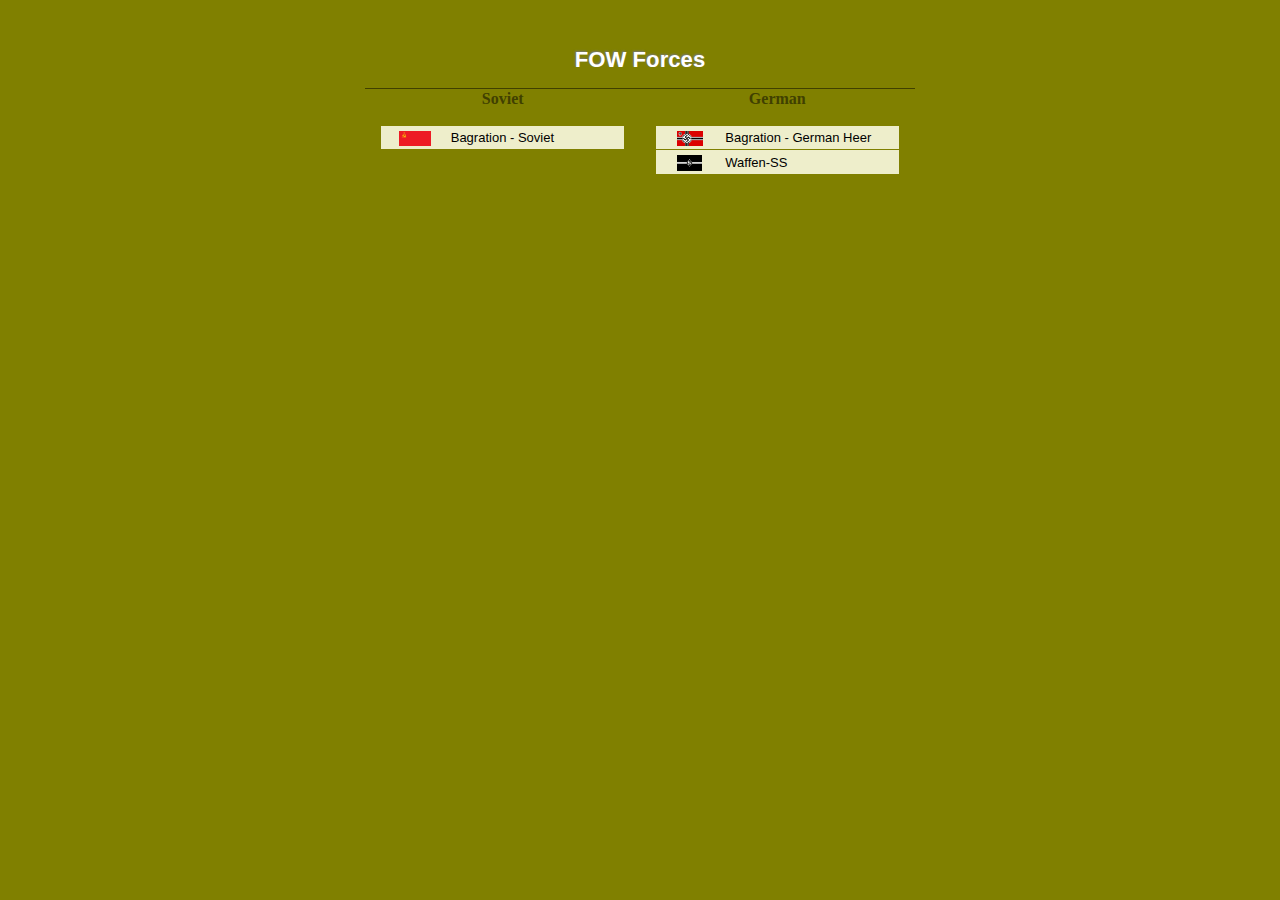
<file: war/index.html>
<!DOCTYPE HTML PUBLIC "-//W3C//DTD HTML 4.01//EN" "http://www.w3.org/TR/html4/strict.dtd">
<html>
<head>
	<meta http-equiv="Content-type" content="text/html;charset=UTF-8">
	<link rel="icon" type="image/png" href="./favicon.ico">
	<link rel="stylesheet" type="text/css" href="armyforge.css">
	<title>Armyforge - FOW V4 Lists</title>
</head>
<body>
	<div id="main">	
		<h1>FOW Forces</h1>												
		<table id="ab">
			<tr>
				<th>Soviet</th>
				<th>German</th>
			</tr>	
			<tr>
				<td>
					<div class="list"><a href="./SovietBagration.html"><span><img class="icon" src="img/Soviet.jpg"/></span>Bagration - Soviet</a></div>
				</td>
				<td>
					<div class="list"><a href="./GermanBagration.html"><span><img class="icon" src="img/German.png"/></span>Bagration - German Heer</a></div>
					<div class="list"><a href="./SS.html"><span><img class="icon" src="img/SS.png"/></span>Waffen-SS</a></div>
				</td>
			</tr>
		</table>
	</div>

</body>
</html>
</file>
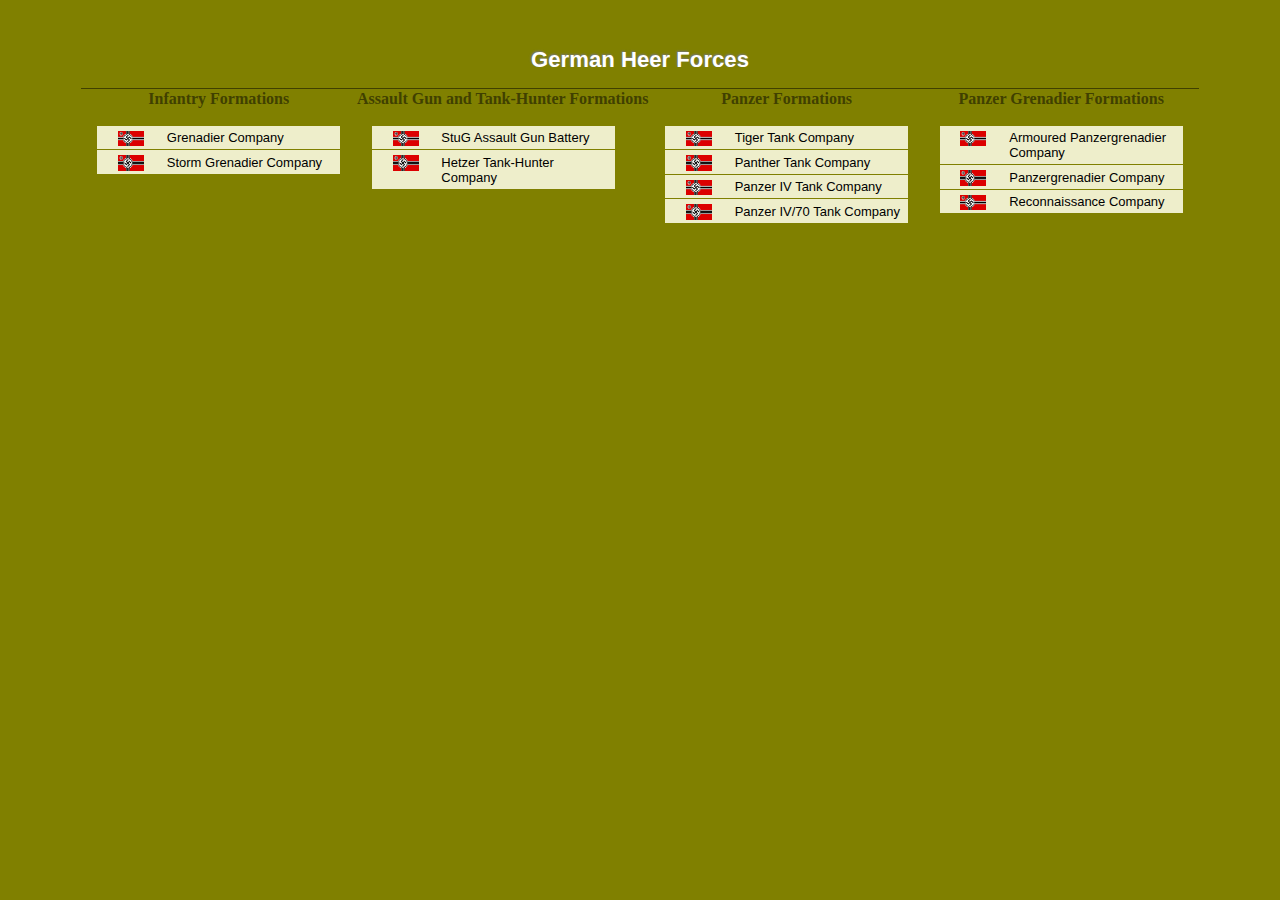
<file: war/GermanBagration.html>
<!DOCTYPE HTML PUBLIC "-//W3C//DTD HTML 4.01//EN" "http://www.w3.org/TR/html4/strict.dtd">
<html>
<head>
	<meta http-equiv="Content-type" content="text/html;charset=UTF-8">
	<link rel="icon" type="image/png" href="./favicon.ico">
	<link rel="stylesheet" type="text/css" href="armyforge.css">
	<title>Armyforge - FOW V4 Lists</title>
</head>
<body>
	<div id="main">	
		<h1>German Heer Forces</h1>												
		<table id="ab">
			<tr>
				<th>Infantry Formations</th>
				<th>Assault Gun and Tank-Hunter Formations</th>
				<th>Panzer Formations</th>
				<th>Panzer Grenadier Formations</th>
			</tr>	
			<tr>
				<td>
					<div class="list"><a href="./chooser.html?list=GermanGrenadier"><span><img class="icon" src="img/German.png"/></span>Grenadier Company</a></div>
					<div class="list"><a href="./chooser.html?list=GermanStorm"><span><img class="icon" src="img/German.png"/></span>Storm Grenadier Company</a></div>
				</td>
				<td>
					<div class="list"><a href="./chooser.html?list=GermanStug"><span><img class="icon" src="img/German.png"/></span>StuG Assault Gun Battery</a></div>
					<div class="list"><a href="./chooser.html?list=GermanHetzer"><span><img class="icon" src="img/German.png"/></span>Hetzer Tank-Hunter Company</a></div>		
				</td>
				<td>
					<div class="list"><a href="./chooser.html?list=GermanTiger"><span><img class="icon" src="img/German.png"/></span>Tiger Tank Company</a></div>	
					<div class="list"><a href="./chooser.html?list=GermanPanther"><span><img class="icon" src="img/German.png"/></span>Panther Tank Company</a></div>
					<div class="list"><a href="./chooser.html?list=GermanPzIV"><span><img class="icon" src="img/German.png"/></span>Panzer IV Tank Company</a></div>		
					<div class="list"><a href="./chooser.html?list=GermanPzIV70"><span><img class="icon" src="img/German.png"/></span>Panzer IV/70 Tank Company</a></div>
				</td>
				<td>
					<div class="list"><a href="./chooser.html?list=GermanAPG"><span><img class="icon" src="img/German.png"/></span>Armoured Panzergrenadier Company</a></div>	
					<div class="list"><a href="./chooser.html?list=GermanPG"><span><img class="icon" src="img/German.png"/></span>Panzergrenadier Company</a></div>
					<div class="list"><a href="./chooser.html?list=GermanRecon"><span><img class="icon" src="img/German.png"/></span>Reconnaissance Company</a></div>
				</td>
			</tr>
		</table>
	</div>
</body>
</html>
</file>
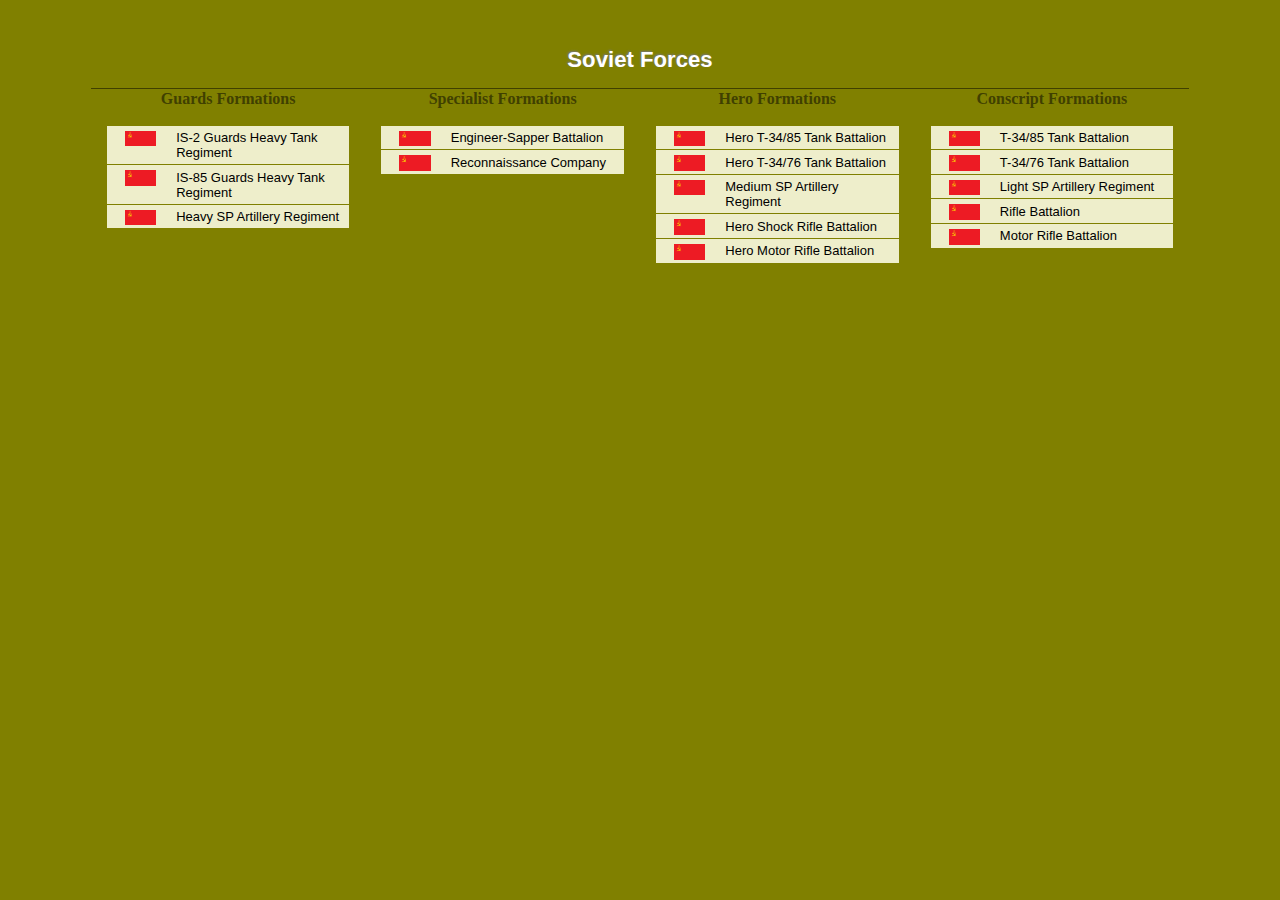
<file: war/SovietBagration.html>
<!DOCTYPE HTML PUBLIC "-//W3C//DTD HTML 4.01//EN" "http://www.w3.org/TR/html4/strict.dtd">
<html>
<head>
	<meta http-equiv="Content-type" content="text/html;charset=UTF-8">
	<link rel="icon" type="image/png" href="./favicon.ico">
	<link rel="stylesheet" type="text/css" href="armyforge.css">
	<title>Armyforge - FOW V4 Lists</title>
</head>
<body>
	<div id="main">	
		<h1>Soviet Forces</h1>												
		<table id="ab">
			<tr>
				<th>Guards Formations</th>
				<th>Specialist Formations</th>
				<th>Hero Formations</th>
				<th>Conscript Formations</th>
			</tr>	
			<tr>
				<td>
					<div class="list"><a href="./chooser.html?list=SovietIS2"><span><img class="icon" src="img/Soviet.jpg"/></span>IS-2 Guards Heavy Tank Regiment</a></div>
					<div class="list"><a href="./chooser.html?list=SovietIS85"><span><img class="icon" src="img/Soviet.jpg"/></span>IS-85 Guards Heavy Tank Regiment</a></div>
					<div class="list"><a href="./chooser.html?list=SovietHeavySP"><span><img class="icon" src="img/Soviet.jpg"/></span>Heavy SP Artillery Regiment</a></div>
				</td>
				<td>
					<div class="list"><a href="./chooser.html?list=SovietEngineerSapper"><span><img class="icon" src="img/Soviet.jpg"/></span>Engineer-Sapper Battalion</a></div>
					<div class="list"><a href="./chooser.html?list=SovietRecon"><span><img class="icon" src="img/Soviet.jpg"/></span>Reconnaissance Company</a></div>		
				</td>
				<td>
					<div class="list"><a href="./chooser.html?list=SovietHero85"><span><img class="icon" src="img/Soviet.jpg"/></span>Hero T-34/85 Tank Battalion</a></div>	
					<div class="list"><a href="./chooser.html?list=SovietHero76"><span><img class="icon" src="img/Soviet.jpg"/></span>Hero T-34/76 Tank Battalion</a></div>
					<div class="list"><a href="./chooser.html?list=SovietMediumSP"><span><img class="icon" src="img/Soviet.jpg"/></span>Medium SP Artillery Regiment</a></div>		
					<div class="list"><a href="./chooser.html?list=SovietHeroShock"><span><img class="icon" src="img/Soviet.jpg"/></span>Hero Shock Rifle Battalion</a></div>
					<div class="list"><a href="./chooser.html?list=SovietHeroRifle"><span><img class="icon" src="img/Soviet.jpg"/></span>Hero Motor Rifle Battalion</a></div>		
				</td>
				<td>
					<div class="list"><a href="./chooser.html?list=Soviet85"><span><img class="icon" src="img/Soviet.jpg"/></span>T-34/85 Tank Battalion</a></div>	
					<div class="list"><a href="./chooser.html?list=Soviet76"><span><img class="icon" src="img/Soviet.jpg"/></span>T-34/76 Tank Battalion</a></div>
					<div class="list"><a href="./chooser.html?list=SovietLightSP"><span><img class="icon" src="img/Soviet.jpg"/></span>Light SP Artillery Regiment</a></div>		
					<div class="list"><a href="./chooser.html?list=SovietRifle"><span><img class="icon" src="img/Soviet.jpg"/></span>Rifle Battalion</a></div>
					<div class="list"><a href="./chooser.html?list=SovietMotor"><span><img class="icon" src="img/Soviet.jpg"/></span>Motor Rifle Battalion</a></div>		
				</td>


			</tr>
		</table>
	</div>
</body>
</html>
</file>
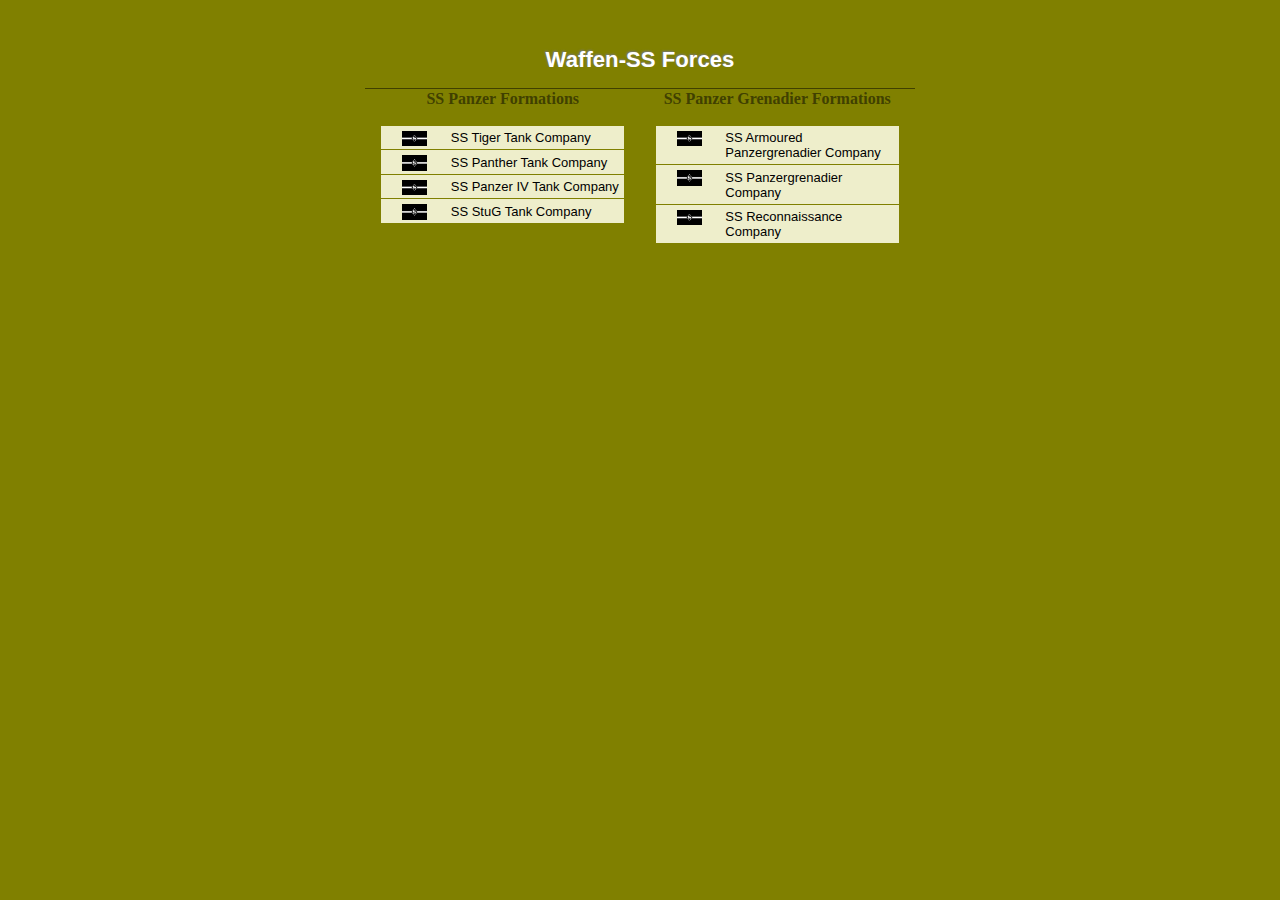
<file: war/SS.html>
<!DOCTYPE HTML PUBLIC "-//W3C//DTD HTML 4.01//EN" "http://www.w3.org/TR/html4/strict.dtd">
<html>
<head>
	<meta http-equiv="Content-type" content="text/html;charset=UTF-8">
	<link rel="icon" type="image/png" href="./favicon.ico">
	<link rel="stylesheet" type="text/css" href="armyforge.css">
	<title>Armyforge - FOW V4 Lists</title>
</head>
<body>
	<div id="main">	
		<h1>Waffen-SS Forces</h1>												
		<table id="ab">
			<tr>
				<th>SS Panzer Formations</th>
				<th>SS Panzer Grenadier Formations</th>
			</tr>	
			<tr>
				<td>
					<div class="list"><a href="./chooser.html?list=SSTiger"><span><img class="icon" src="img/SS.png"/></span>SS Tiger Tank Company</a></div>	
					<div class="list"><a href="./chooser.html?list=SSPanther"><span><img class="icon" src="img/SS.png"/></span>SS Panther Tank Company</a></div>
					<div class="list"><a href="./chooser.html?list=SSPzIV"><span><img class="icon" src="img/SS.png"/></span>SS Panzer IV Tank Company</a></div>		
					<div class="list"><a href="./chooser.html?list=SSStuG"><span><img class="icon" src="img/SS.png"/></span>SS StuG Tank Company</a></div>
				</td>
				<td>
					<div class="list"><a href="./chooser.html?list=SSAPG"><span><img class="icon" src="img/SS.png"/></span>SS Armoured Panzergrenadier Company</a></div>	
					<div class="list"><a href="./chooser.html?list=SSPG"><span><img class="icon" src="img/SS.png"/></span>SS Panzergrenadier Company</a></div>
					<div class="list"><a href="./chooser.html?list=SSRecon"><span><img class="icon" src="img/SS.png"/></span>SS Reconnaissance Company</a></div>
				</td>
			</tr>
		</table>
	</div>
</body>
</html>
</file>
<file: war/armyforge.css>
body {
	background-color:olive;
	padding:0;
	margin:0;
	color:#404000;
}
p {
	margin-top:5em;
	font-size:small;
}
#main {
	max-width:98%;
	width:70em;
	margin:auto;
	text-align:center;
	padding-top:2em;
}
table {
	margin:auto;
	border-collapse:collapse;
}
.ab a:hover { 
	color:orange;
	text-decoration:underline;
}
#menu {
	margin-top:4em;
}
#menu > tbody > tr > td {
	padding:2em 2em;
	width:50%;
	vertical-align:top;
}
.but:hover {
	background:#707000;
}
.but {
	text-align: center;
	text-decoration:none;
	font-family: Helvetica, Arial, sans-serif;
	font-weight: bold;
	font-size: 138.5%;
	border: 1px solid #659635;
	color:white;
	text-shadow:-1px -1px 2px #777777;
	padding:1em 2em 1em 2em;
	-moz-border-radius:0.5em;
	-webkit-border-radius:0.5em;
	border-radius:0.5em;
}
a.xx {
	text-decoration:none;
}
/*//////////////////////////////////////////////////////////////////////*/
img.icon {
	margin-left:0;
	margin-right:0.5em;
	height:1.2em;	
	vertical-align:middle;
	border:none;
}
#ab {
	border-top: 1px solid #404000;
}
#ab td {
	vertical-align:top;
	padding:1em 1em;
}
.list a:hover { 
	color:orange;
}
.list {
	font-size:small;
	font-family:sans-serif;
	width:18em;
	text-align:left;
	background-color:#eeeecb;
	border-top:solid 0.1em olive;
	vertical-align:center;
	padding:0.33em;
}
.list a {
	text-decoration:none;
	color:black;
}
.list a span {
	text-align:center;
	float:left;
	width:5em;
}
h1 {
	font-family: Helvetica, Arial, sans-serif;
	font-weight: bold;
	font-size: 138.5%;
	color:white;
	text-shadow: -1px -1px 2px #777777;
}
</file>
